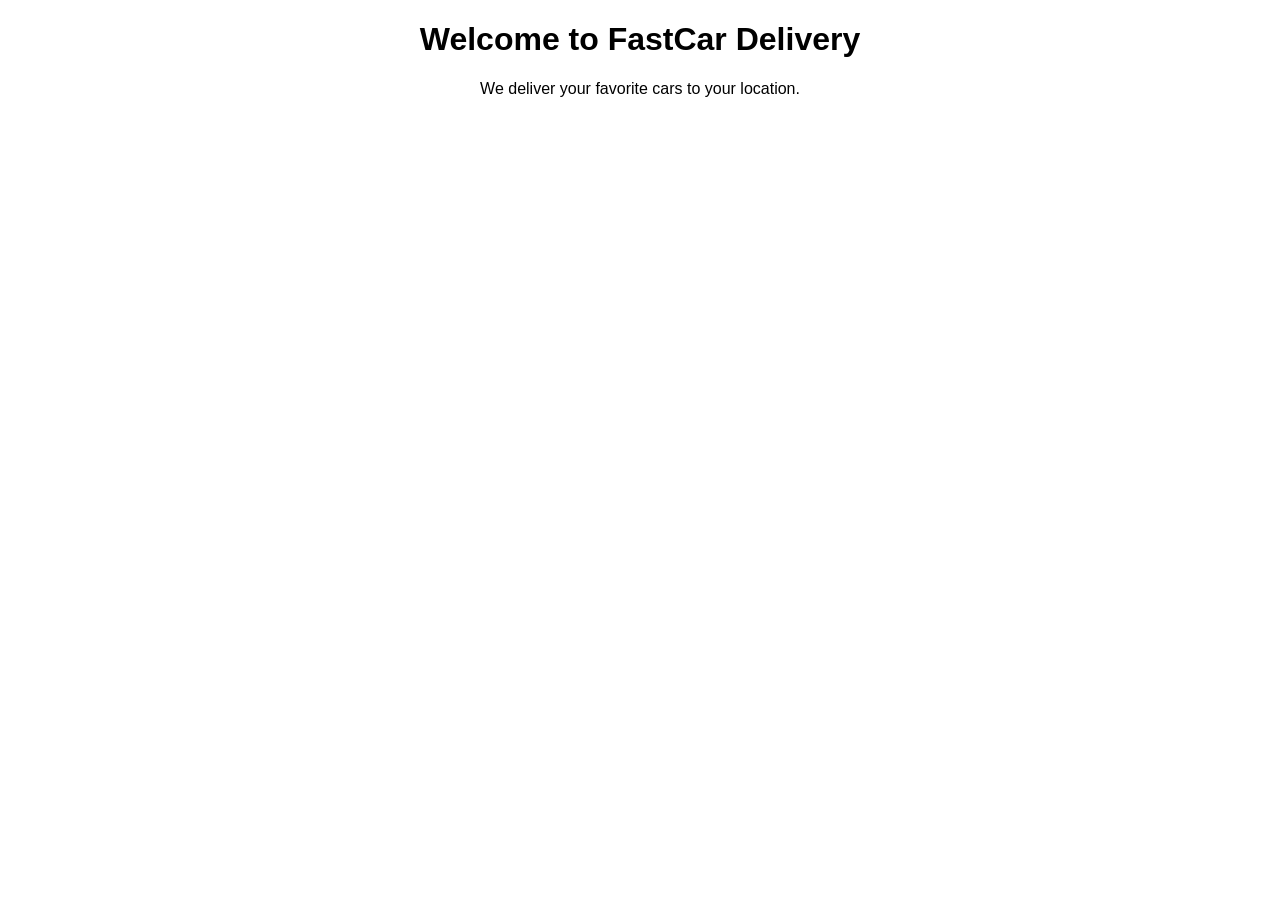
<file: index.html>
<!DOCTYPE html>
<html>
<head>
    <title>FastCar Delivery</title>
    <link rel="stylesheet" href="style.css">
</head>
<body>
    <h1>Welcome to FastCar Delivery</h1>
    <p>We deliver your favorite cars to your location.</p>
</body>
</html>
</file>
<file: style.css>
body {
    font-family: Arial;
    text-align: center;
    background-color: white;
}
</file>
